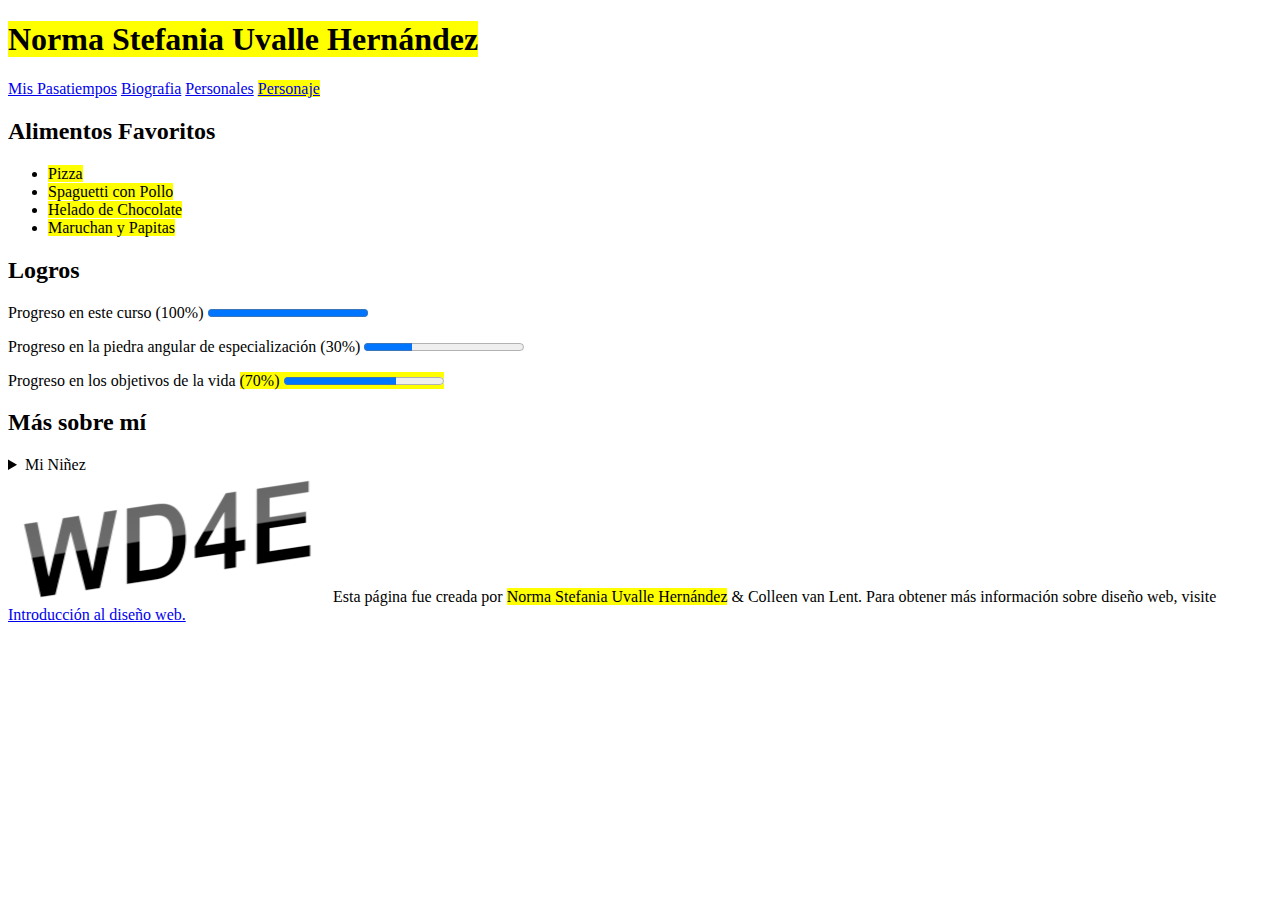
<file: index.html>
<!DOCTYPE html>
<html lang="es">
<head>
    <meta charset="UTF-8">
    <title>Document</title>
    <link rel="stylesheet" type="text/css" href="CSS/estilos.css">
</head>
<body>
<h1><span class="fondo">Norma Stefania Uvalle Hernández</span></h1>
<a title="Pasatiempos" href="Pasatiempo.html">Mis Pasatiempos</a>
<a title="Biografia" href="Pasatiempo.html">Biografia</a>
<a title="Personales" href="Personales.html">Personales</a>
<a title="Personaje" href="Personaje.html"><span class="fondo">Personaje</span></a>
<h2>Alimentos Favoritos</h2>
<ul>
	<li><span class="fondo">Pizza</span></li>
	<li><span class="fondo">Spaguetti con Pollo</span></li>
	<li><span class="fondo">Helado de Chocolate</span></li>
	<li><span class="fondo">Maruchan y Papitas</span></li>
</ul>
<h2>Logros</h2>
<p>Progreso en este curso (100%)&nbsp;<progress value="10" max="10"></progress></p>
<p>Progreso en la piedra angular de especialización (30%)&nbsp;<progress value="3" max="10"></progress></p>
<p>Progreso en los objetivos de la vida <span class="fondo">(70%)&nbsp;<progress value="7" max="10"></progress></span></p>
<h2>Más sobre mí</h2>
<details>
<summary>Mi Niñez</summary>
<p><span class="fondo">Vivo en mexico y en mi infancia era alguien que hacia mucho ejercicio y tenia fanatismo por el por lo que apesar de ser flaquita tenia muchos musculos.</span></p>
<p><span class="fondo">En lo que respecta a mi vida personal pues la verdad no soy alguien que salga mucho a fiestas pero si soy alguien que en vacaciones salo con mis papas o entre semana vamos a algun lado en cuanto a amigos hablo con ellos por mensajes o llamadas pero no salgo con ellos prefiero mi tiempo familiar por lo mismo casi siempre mis vacaciones son mi familia.</span></p>
<br>
</details>
<footer><img alt="10px" src="Imagenes/newlogo.png">Esta página fue creada por <span class="fondo">Norma Stefania Uvalle Hernández</span> & Colleen van Lent. Para obtener más información sobre diseño web, visite <a href="http://www.intro-webdesign.com./">Introducción al diseño web.</a></footer>
</body>
</html>
</file>
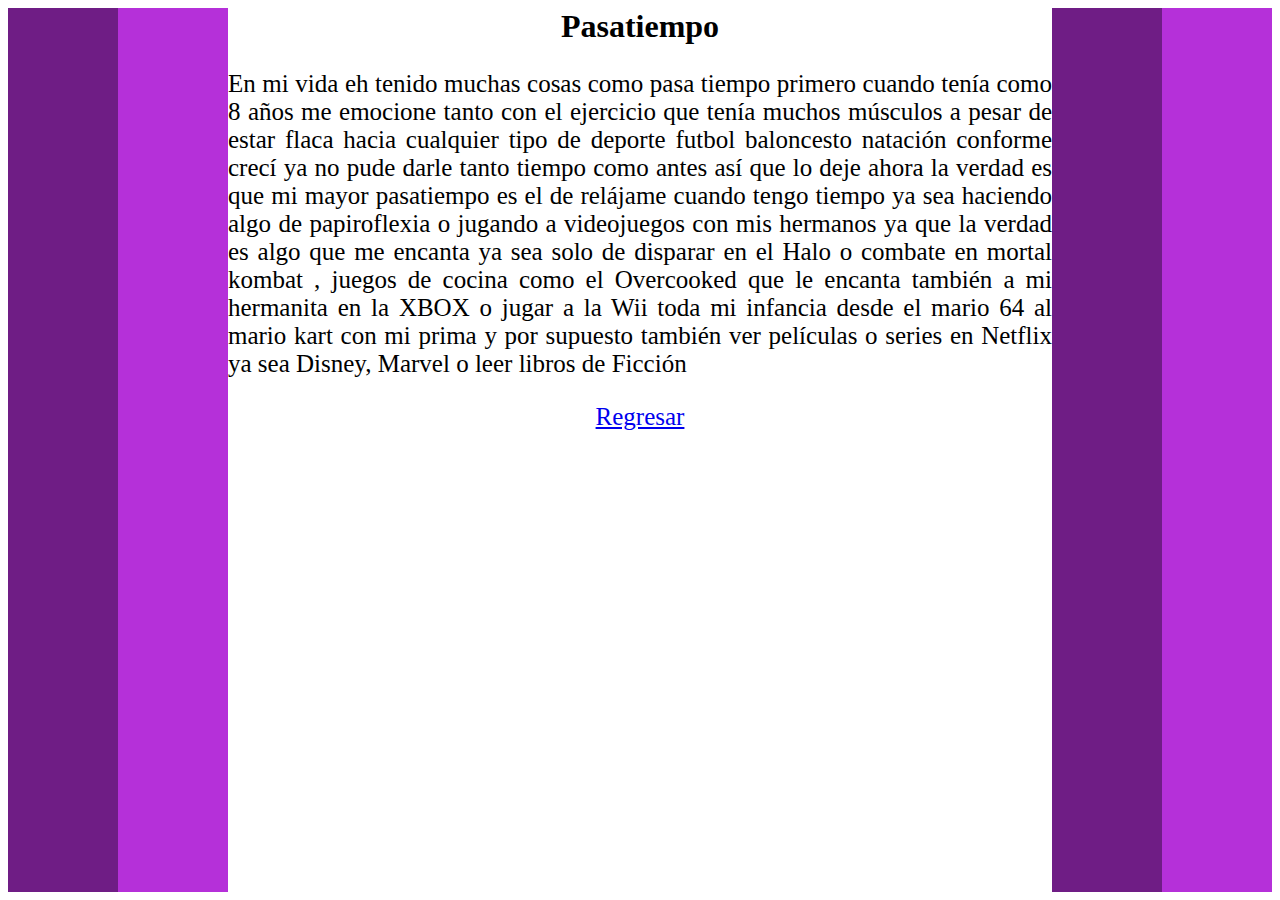
<file: Pasatiempo.html>
<!DOCTYPE HTML5>
<html lang="es">
	<head>
		<title>Pasatiempo</title>
		<meta charset="utf-8">
		<link rel="stylesheet" type="text/css" href="CSS/estilos5.css">
	</head>
	<body>
	<h1>Pasatiempo</h1>
	<p>
	En mi vida eh tenido muchas cosas como pasa tiempo primero cuando tenía como 8 años me emocione tanto con el ejercicio que tenía muchos
	músculos a pesar de estar flaca hacia cualquier tipo de deporte futbol baloncesto natación conforme crecí ya no pude darle tanto tiempo
	como antes así que lo deje ahora la verdad es que mi mayor pasatiempo es el de relájame cuando tengo tiempo ya sea haciendo algo de 
	papiroflexia o jugando a videojuegos con mis hermanos ya que la verdad es algo que me encanta ya sea solo de disparar en el Halo o combate
	en mortal kombat , juegos de cocina como el Overcooked que le encanta también a mi hermanita en la XBOX o jugar a la Wii toda mi infancia
	desde el mario 64 al mario kart con mi prima y por supuesto también ver películas o series en Netflix ya sea Disney, Marvel o leer libros 
	de Ficción
	</p>
	<div class="ligas">
	<a href="index.html">Regresar</a></p>
	</div>
	<br><br><br>
	</body>
</html>
</file>
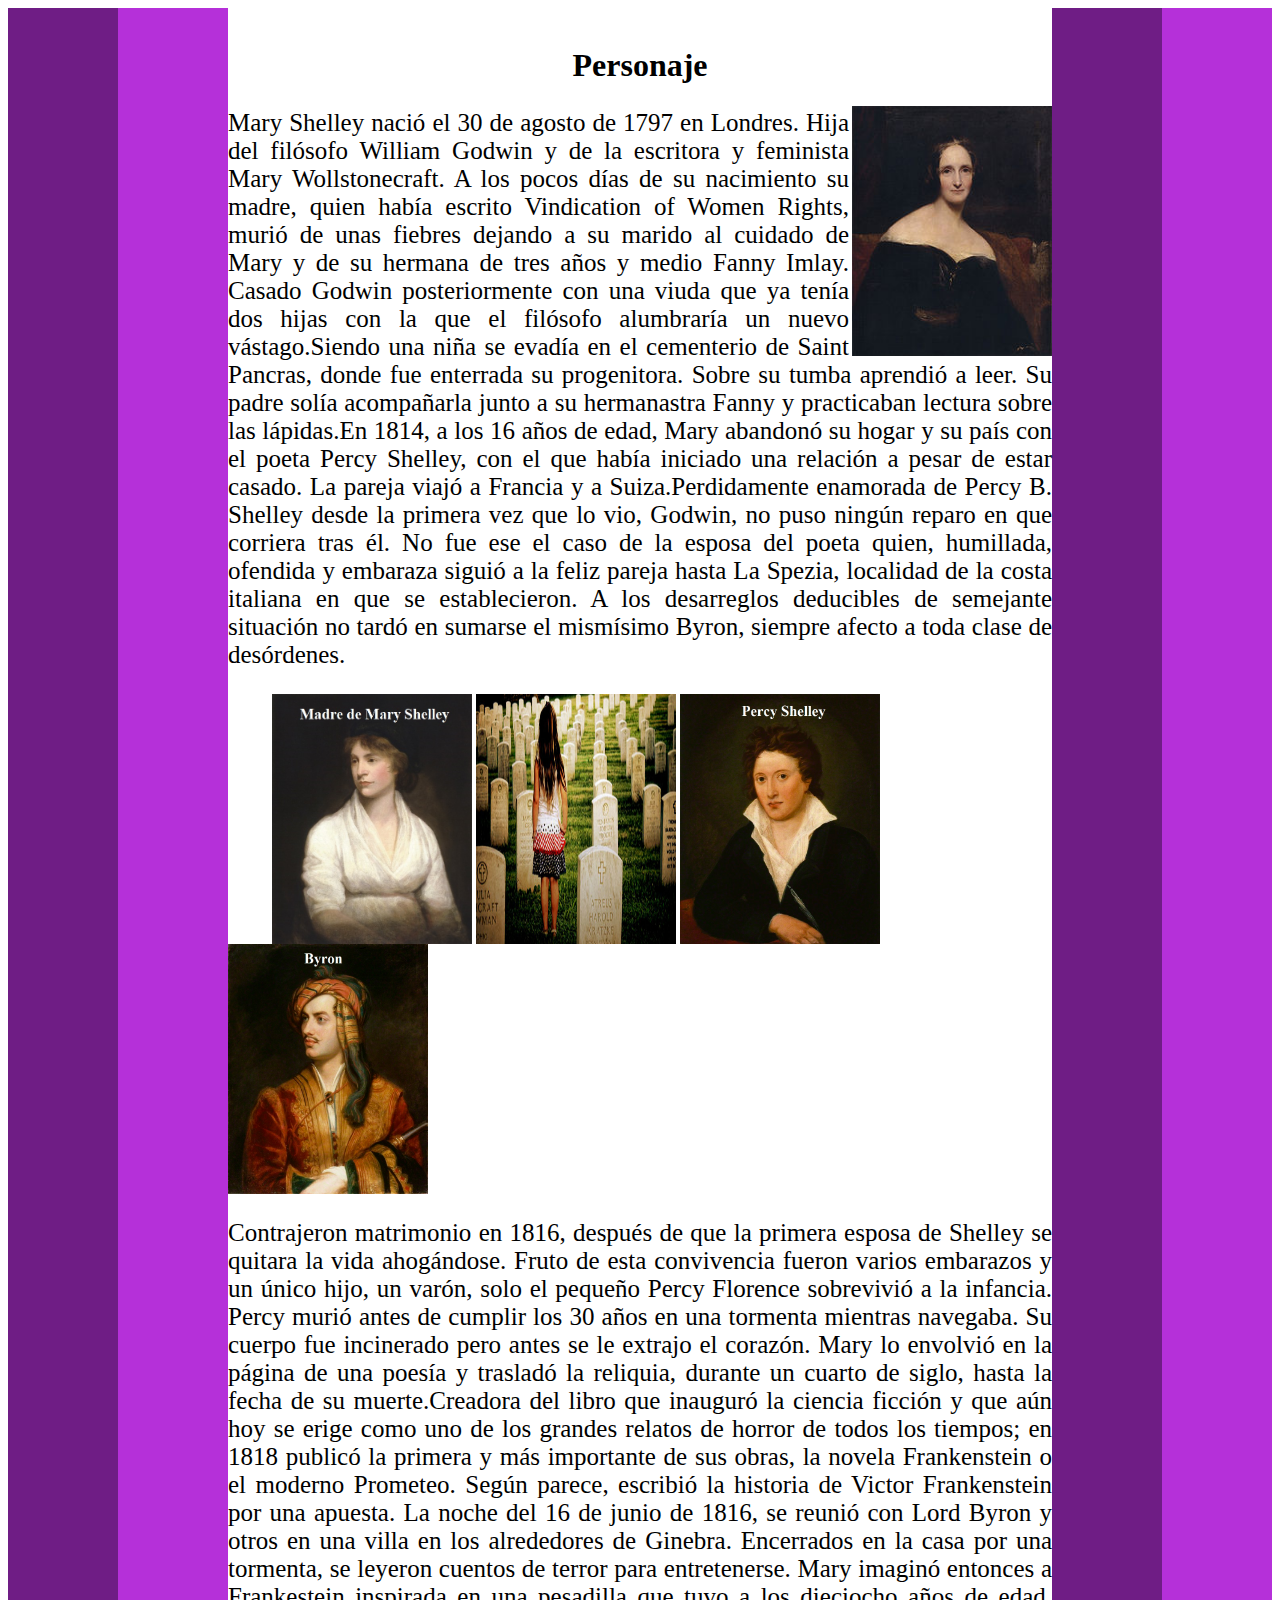
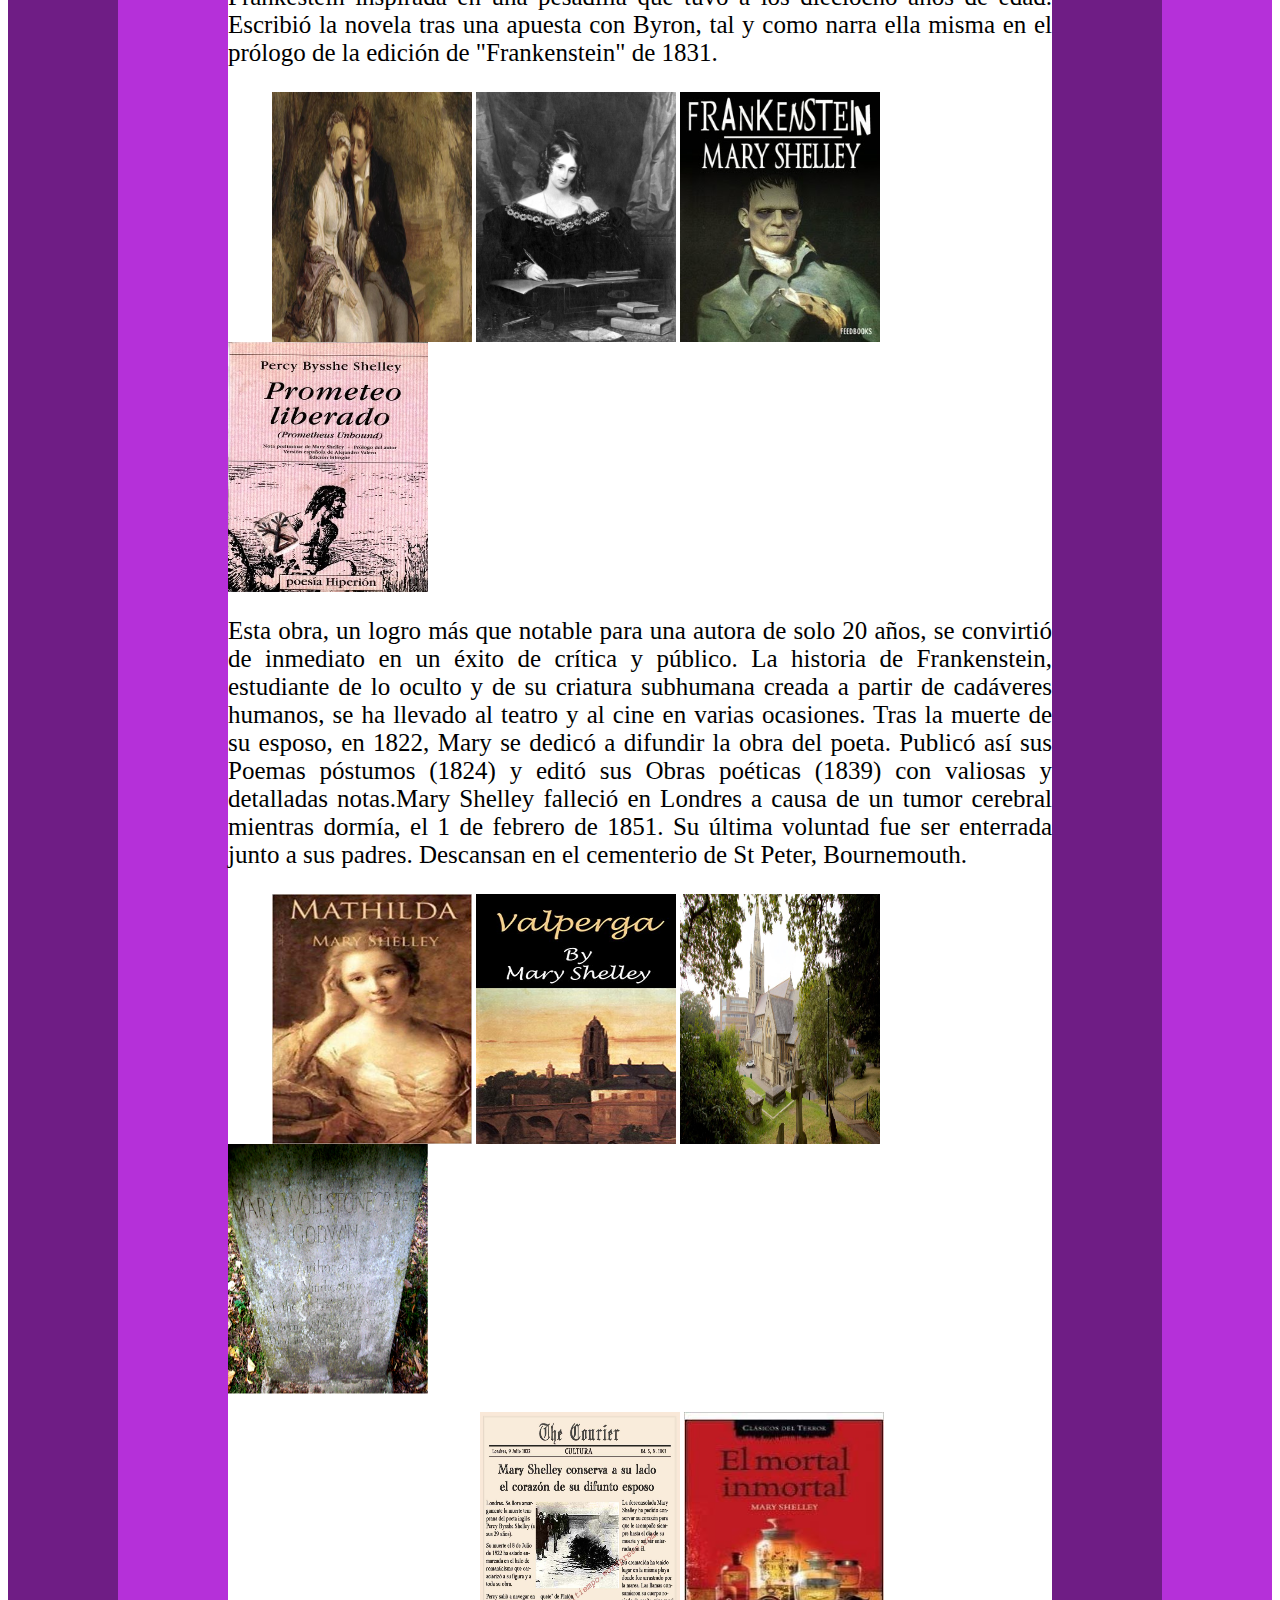
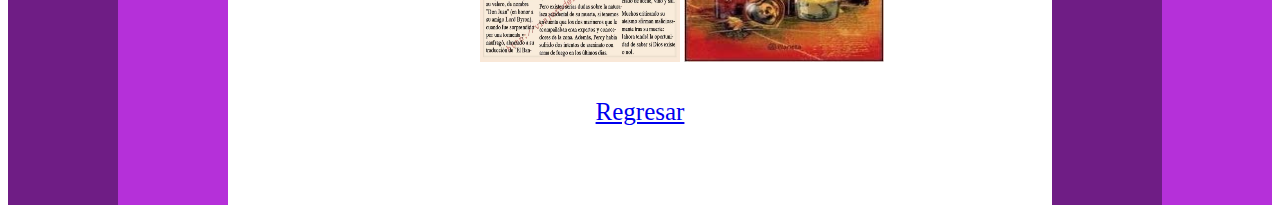
<file: Personaje.html>
<!DOCTYPE HTML5>
<html lang="es">
	<head>
		<title>Personaje</title>
		<meta charset="utf-8">
		<link rel="stylesheet" type="text/css" href="CSS/estilos5.css">
	</head>
	<body>
	<br>
	<h1>Personaje</h1>
	<img align="right" src="Imagenes/Mary1.jpg">
	<p>
	Mary Shelley nació el 30 de agosto de 1797 en Londres.
	Hija del filósofo William Godwin y de la escritora y feminista Mary Wollstonecraft.
	A los pocos días de su nacimiento su madre, quien había escrito Vindication of Women Rights, murió de unas fiebres dejando a su marido
	al cuidado de Mary y de su hermana de tres años y medio Fanny Imlay. Casado Godwin posteriormente con una viuda que ya tenía dos hijas
	con la que el filósofo alumbraría un nuevo vástago.Siendo una niña se evadía en el cementerio de Saint Pancras, donde fue enterrada su 
	progenitora. Sobre su tumba aprendió a leer. Su padre solía acompañarla junto a su hermanastra Fanny y practicaban lectura sobre las 
	lápidas.En 1814, a los 16 años de edad, Mary abandonó su hogar y su país con el poeta Percy Shelley, con el que había iniciado una relación
	a pesar de estar casado. La pareja viajó a Francia y a Suiza.Perdidamente enamorada de Percy B. Shelley desde la primera vez que lo vio,
	Godwin, no puso ningún reparo en que corriera tras él. No fue ese el caso de la esposa del poeta quien, humillada, ofendida y embaraza
	siguió a la feliz pareja hasta La Spezia, localidad de la costa italiana en que se establecieron. A los desarreglos deducibles de 
	semejante situación no tardó en sumarse el mismísimo Byron, siempre afecto a toda clase de desórdenes.
	</p>
	&nbsp;&nbsp;&nbsp;&nbsp;&nbsp;&nbsp;&nbsp;&nbsp;&nbsp;&nbsp;
	<img align="center" src="Imagenes/Mary3.jpg">
	<img align="center" src="Imagenes/Mary12.jpg">
	<img align="center" src="Imagenes/Mary5.jpg">
	<img align="center" src="Imagenes/Mary4.jpg">
	<p>
	Contrajeron matrimonio en 1816, después de que la primera esposa de Shelley se quitara la vida ahogándose. Fruto de esta convivencia fueron
	varios embarazos y un único hijo, un varón, solo el pequeño Percy Florence sobrevivió a la infancia. Percy murió antes de cumplir los 30 años
	en una tormenta mientras navegaba. Su cuerpo fue incinerado pero antes se le extrajo el corazón. Mary lo envolvió en la página de una poesía
	y trasladó la reliquia, durante un cuarto de siglo, hasta la fecha de su muerte.Creadora del libro que inauguró la ciencia ficción y que aún
	hoy se erige como uno de los grandes relatos de horror de todos los tiempos; en 1818 publicó la primera y más importante de sus obras, la novela
	Frankenstein o el moderno Prometeo. Según parece, escribió la historia de Victor Frankenstein por una apuesta. La noche del 16 de junio de 1816,
	se reunió con Lord Byron y otros en una villa en los alrededores de Ginebra. Encerrados en la casa por una tormenta, se leyeron cuentos de terror
	para entretenerse. Mary imaginó entonces a Frankestein inspirada en una pesadilla que tuvo a los dieciocho años de edad. Escribió la novela tras
	una apuesta con Byron, tal y como narra ella misma en el prólogo de la edición de "Frankenstein" de 1831.
	</p>
	&nbsp;&nbsp;&nbsp;&nbsp;&nbsp;&nbsp;&nbsp;&nbsp;&nbsp;&nbsp;
	<img align="center" src="Imagenes/Mary13.jpg">
	<img align="center" src="Imagenes/Mary6.jpg">
	<img align="center" src="Imagenes/Mary2.jpg">
	<img align="center" src="Imagenes/Mary15.jpg">
	<p>
	Esta obra, un logro más que notable para una autora de solo 20 años, se convirtió de inmediato en un éxito de crítica y público. La historia
	de Frankenstein, estudiante de lo oculto y de su criatura subhumana creada a partir de cadáveres humanos, se ha llevado al teatro y al cine
	en varias ocasiones. Tras la muerte de su esposo, en 1822, Mary se dedicó a difundir la obra del poeta. Publicó así sus Poemas póstumos (1824)
	y editó sus Obras poéticas (1839) con valiosas y detalladas notas.Mary Shelley falleció en Londres a causa de un tumor cerebral mientras dormía,
	el 1 de febrero de 1851. Su última voluntad fue ser enterrada junto a sus padres. Descansan en el cementerio de St Peter, Bournemouth.
	</p>
	&nbsp;&nbsp;&nbsp;&nbsp;&nbsp;&nbsp;&nbsp;&nbsp;&nbsp;&nbsp;
	<img align="center" src="Imagenes/Mary8.jpg">
	<img align="center" src="Imagenes/Mary10.jpg">
	<img align="center" src="Imagenes/Mary11.jpg">
	<img align="center" src="Imagenes/Mary7.jpg">
	<br><br>
	&nbsp;&nbsp;&nbsp;&nbsp;&nbsp;&nbsp;&nbsp;&nbsp;&nbsp;&nbsp;&nbsp;&nbsp;&nbsp;&nbsp;
	&nbsp;&nbsp;&nbsp;&nbsp;&nbsp;&nbsp;&nbsp;&nbsp;&nbsp;&nbsp;&nbsp;&nbsp;&nbsp;&nbsp;
	&nbsp;&nbsp;&nbsp;&nbsp;&nbsp;&nbsp;&nbsp;&nbsp;&nbsp;&nbsp;&nbsp;&nbsp;&nbsp;&nbsp;
	&nbsp;&nbsp;&nbsp;&nbsp;&nbsp;&nbsp;&nbsp;&nbsp;&nbsp;&nbsp;&nbsp;&nbsp;&nbsp;&nbsp;
	&nbsp;&nbsp;
	<img align="center" src="Imagenes/Mary14.jpg">
	<img align="center" src="Imagenes/Mary9.jpg">
	<br><br><br>
	<div class="ligas">
	<a href="index.html">Regresar</a></p>
	</div>
	<br><br><br>
	</body>
</html>
</file>
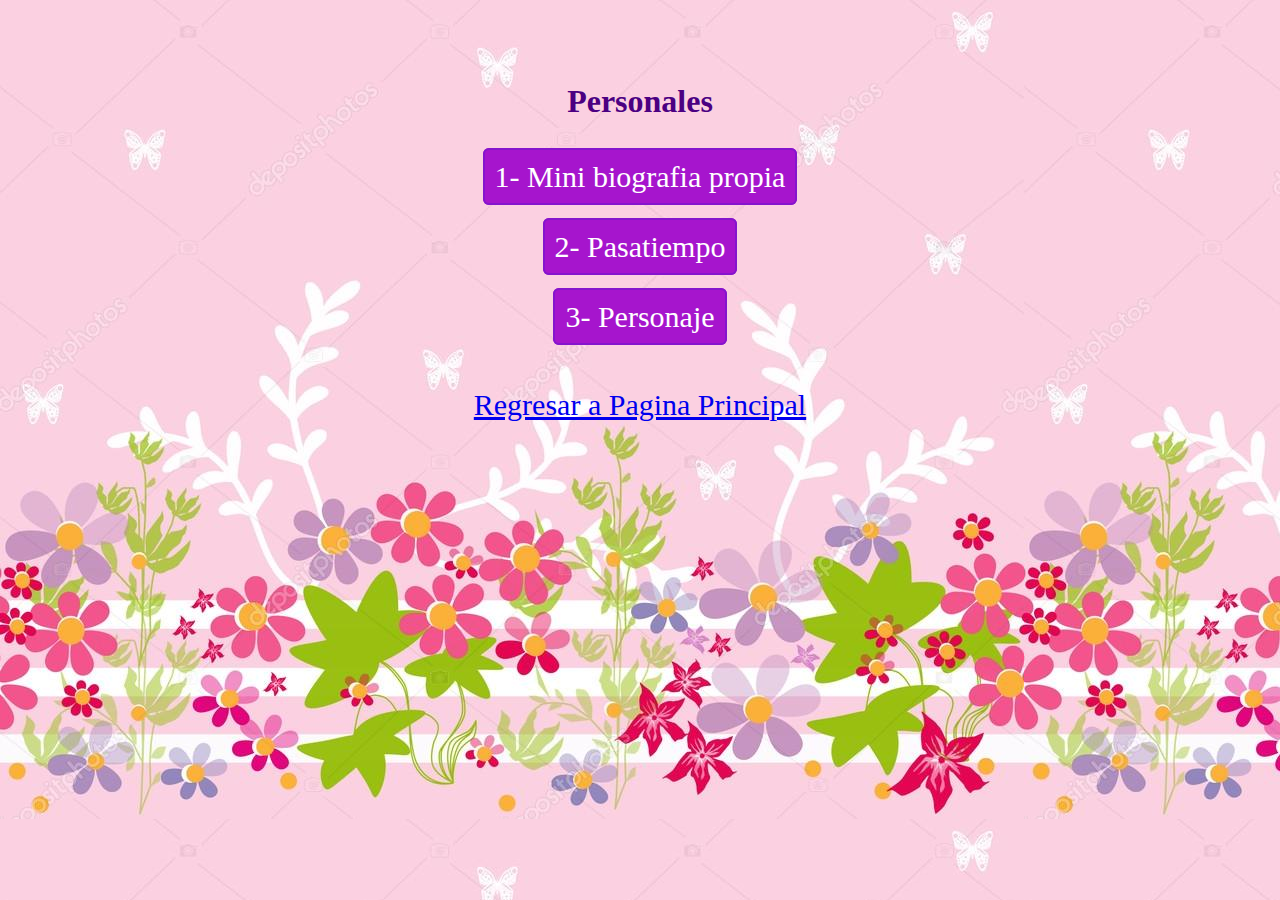
<file: Personales.html>
<!DOCTYPE HTML5>
<html lang="es">
	<head>
		<title>Personales</title>
		<meta charset="utf-8">
		<link rel="stylesheet" type="text/css" href="CSS/estilos1.css">
	</head>
	
	<body>
	<br><br><br>
	<h1>Personales</h1>
	<br>
		<a class="boton" href="Pasatiempo.html">1- Mini biografia propia</a>
	<br><br><br>
		<a class="boton" href="Pasatiempo.html">2- Pasatiempo</a>
	<br><br><br>
		<a class="boton" href="Personaje.html">3- Personaje</a>
	<br><br><br><br>
		<a class="vinculo" href="index.html">Regresar a Pagina Principal</a>
	</body>
	</html>
</file>
<file: CSS/estilos.css>
.fondo{
	background-color: yellow;
}
</file>
<file: CSS/estilos5.css>
body{
	border-left-color: #B530D9;
	border-right-color: #B530D9;
	border-width: 220px;
	border-style: groove;
	border-top-width:0px;
	border-bottom-width:0px;
	
}

img{
	height:250;
	width:200;
}

h1{
	text-align:center;
}

p{
	text-align:justify;
	font-size:25px;
}

.fotog{
	height:250;
	width:300;
}

.ligas{
	text-align:center;
	font-size:25px;
}
</file>
<file: CSS/estilos1.css>
body{
	text-align:center;
	background-image:url(../Imagenes/fondo2.jpg);
}

h1{
	color:#4B0082;
}

.boton{
    text-decoration: none;
    padding: 10px;
    font-weight: 100;
    font-size: 30px;
    color: #ffffff;
    background-color: #A615CD;
    border-radius: 6px;
    border: 2px solid #8515CD;
  }
  .boton:hover{
    color: #A615CD;
    background-color: #ffffff;
  }
  
.vinculo{
	font-size:30px;
}
</file>
